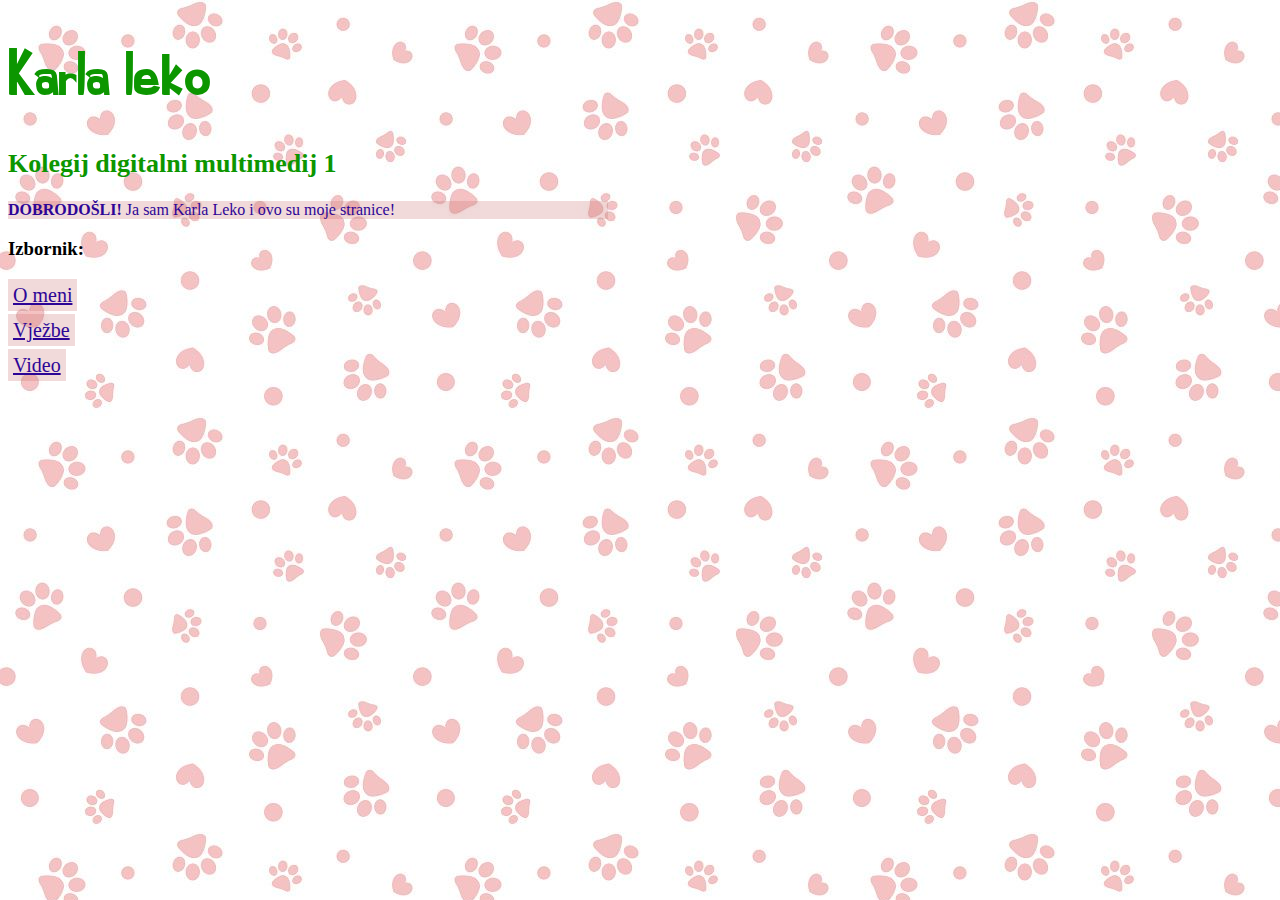
<file: index.html>
<!doctype html>
<html>
<head>
<meta charset="utf-8">
<title>Karla leko</title>
	<link rel="stylesheet" href="stil.css"/>
</head>

<body class="pozadina">
	<h1>Karla leko</h1>
	<h2>Kolegij digitalni multimedij 1</h2>
	<p><b>DOBRODOŠLI!</b> Ja sam Karla Leko i ovo su moje stranice!</p>
	<h3>Izbornik:</h3>
	<a href="o_meni.html">O meni</a><br/>
	<a href="vjezbe.html">Vježbe</a><br/>
	<a href="video.html">Video</a>
</body>
</html>
</file>
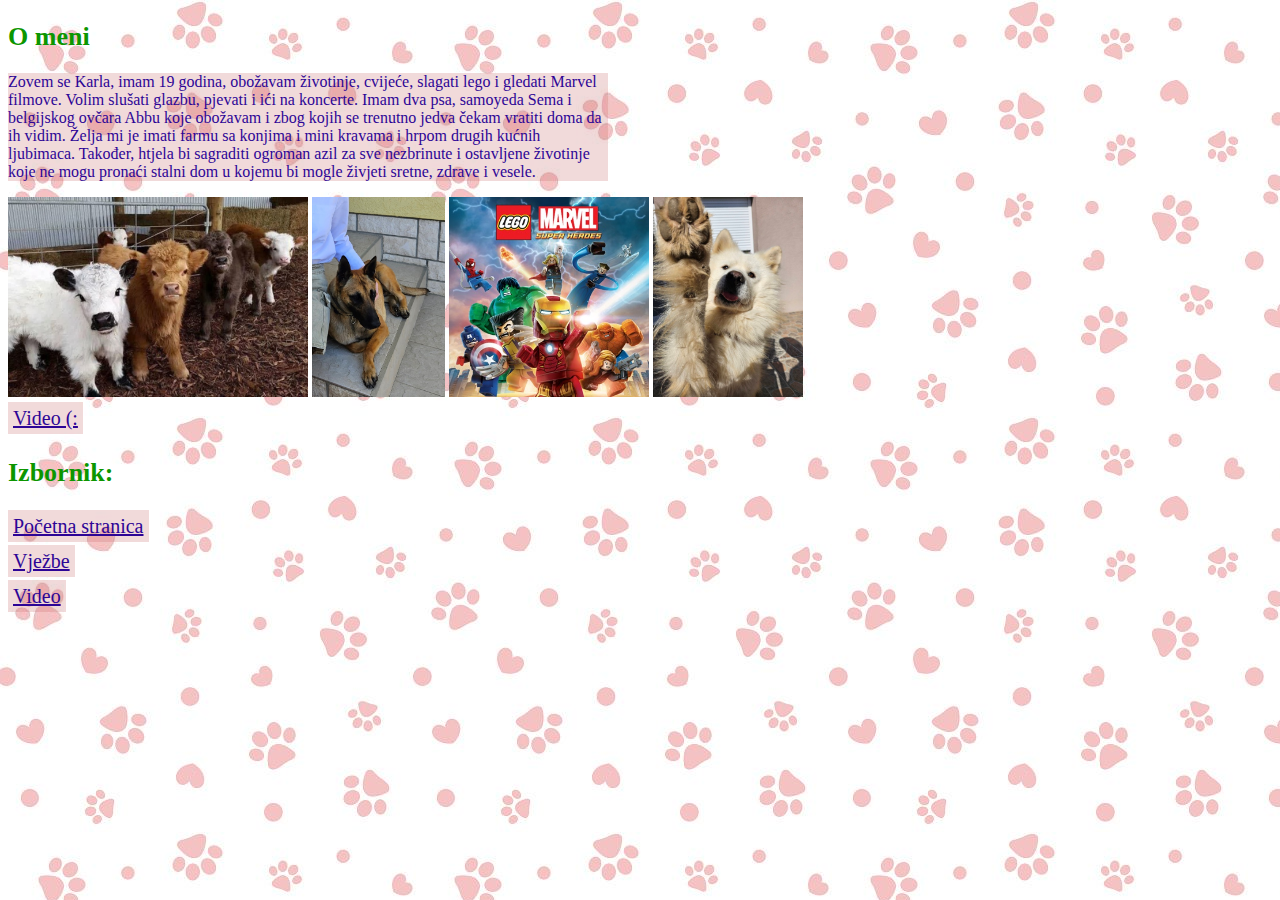
<file: o_meni.html>
<!doctype html>
<html>
<head>
<meta charset="utf-8">
<title>Untitled Document</title>
	<link rel="stylesheet" href="stil.css"/>
</head>

<body class="pozadina">

	<h2>O meni</h2>
	<p>Zovem se Karla, imam 19 godina, obožavam životinje, cvijeće, slagati lego i gledati Marvel filmove. Volim slušati glazbu, pjevati i ići na koncerte. Imam dva psa, samoyeda Sema i belgijskog ovčara Abbu koje obožavam i zbog kojih se trenutno jedva čekam vratiti doma da ih vidim. Želja mi je imati farmu sa konjima i mini kravama i hrpom drugih kućnih ljubimaca. Također, htjela bi sagraditi ogroman azil za sve nezbrinute i ostavljene životinje koje ne mogu pronaći stalni dom u kojemu bi mogle živjeti sretne, zdrave i vesele. </p>
	
	<img src="Slike/Krave.jpg">
	<img src="Slike/Abbu.jpg">
	<img src="Slike/LEGO marvel.jpg">
	<img src="Slike/Semy.jpg"><br/>
	<a href="https://youtube.com/shorts/_oJILGignJQ?feature=shared ">Video (:</a>
	<h2>Izbornik:</h2>
	<a href="index.html">Početna stranica</a><br/>
	<a href="vjezbe.html">Vježbe</a><br/>
	<a href="video.html">Video</a>
</body>
</html>
</file>
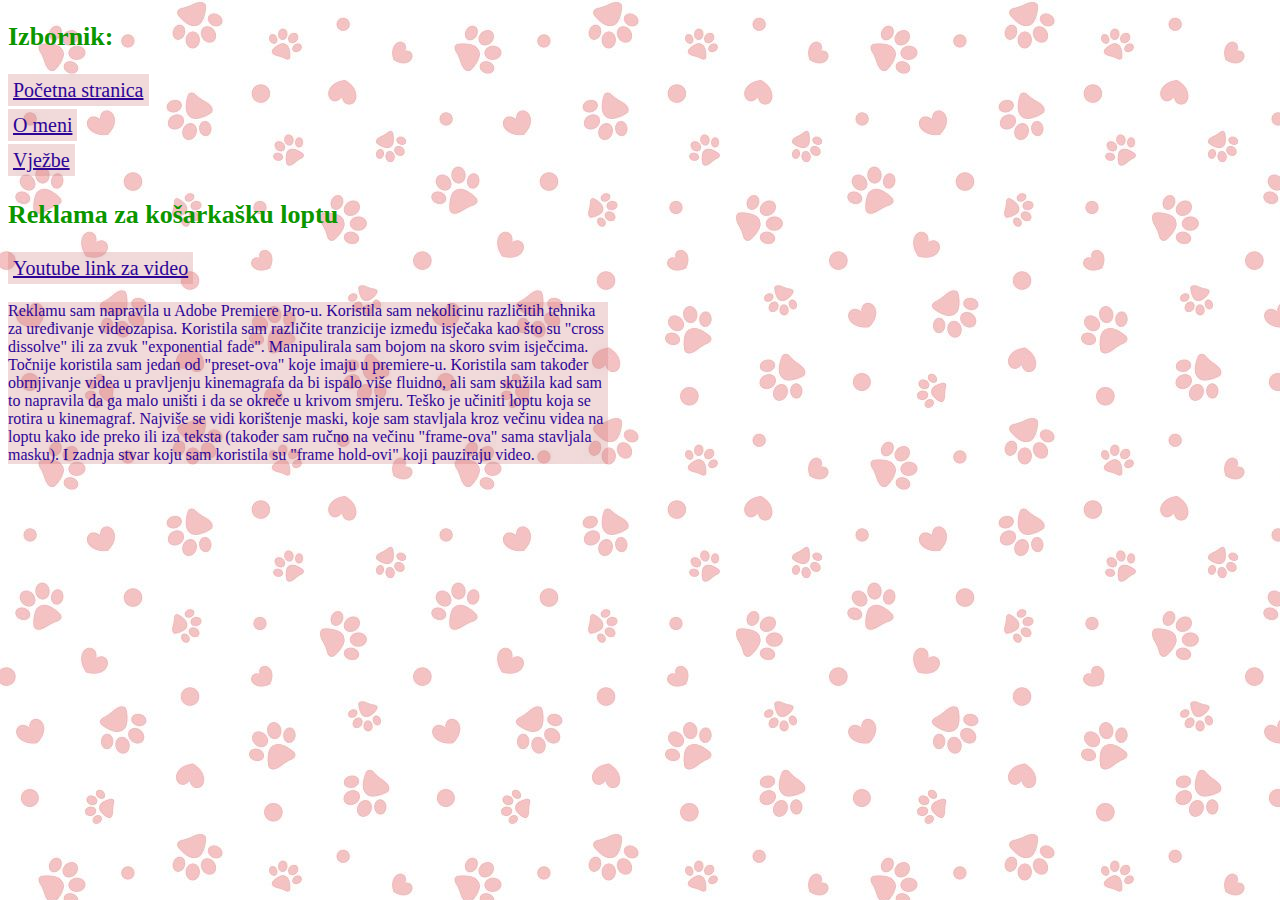
<file: video.html>
<!doctype html>
<html>
<head>
<meta charset="utf-8">
<title>Untitled Document</title>
	<link rel="stylesheet" href="stil.css"/>
</head>

<body class="pozadina">
	<h2>Izbornik:</h2>
	<a href="index.html">Početna stranica</a><br/>
	<a href="o_meni.html">O meni</a><br/>
	<a href="vjezbe.html">Vježbe</a><br/>
	<h2>Reklama za košarkašku loptu</h2>
	<a href="https://youtu.be/JQZMG5sQ0x4">Youtube link za video</a>
	
	<p>	Reklamu sam napravila u Adobe Premiere Pro-u. Koristila sam nekolicinu različitih tehnika za uređivanje videozapisa. Koristila sam različite tranzicije između isječaka kao što su "cross dissolve" ili za zvuk "exponential fade". Manipulirala sam bojom na skoro svim isječcima. Točnije koristila sam jedan od "preset-ova" koje imaju u premiere-u. Koristila sam također obrnjivanje videa u pravljenju kinemagrafa da bi ispalo više fluidno, ali sam skužila kad sam to napravila da ga malo uništi i da se okreče u krivom smjeru. Teško je učiniti loptu koja se rotira u kinemagraf. Najviše se vidi korištenje maski, koje sam stavljala kroz večinu videa na loptu kako ide preko ili iza teksta (također sam ručno na večinu "frame-ova" sama stavljala masku). I zadnja stvar koju sam koristila su "frame hold-ovi" koji pauziraju video.</p>
</body>
</html>
</file>
<file: stil.css>
@charset "utf-8";
/* CSS Document */

span{color:#783EA3;}
.pozadina{background-image: url("Slike/055bf98ab0e9847a0f4369a50b9e3232.jpg")}

p{
	color: #2D0596;
	font-size: 16px;
	line-height: 18px;
	width: 600px;
	background-color: rgba(199,107,108,0.250);
	padding; 20px;
}

a{
	font-size: 20px;
	color:#2D0596;
	background-color: rgba(199,107,108,0.250);
	padding: 5px;
	line-height:35px;
	border:thin #AA0CF7;
}
a:hover{
	background-color: rgba(150,18,221,1.00);}

h1{
	font-family: "karla";
	src:url("Dokumenti/Font Karla/KarlaFont.ttf");
	font-size: 60px;
	color: #0C9600
}
h2{color: #0c9600;
font-size: 26px}

img{height: 200px}


@font-face{font-family: "karla";
 src:url("Dokumenti/Font Karla/KarlaFont.ttf")}
</file>
